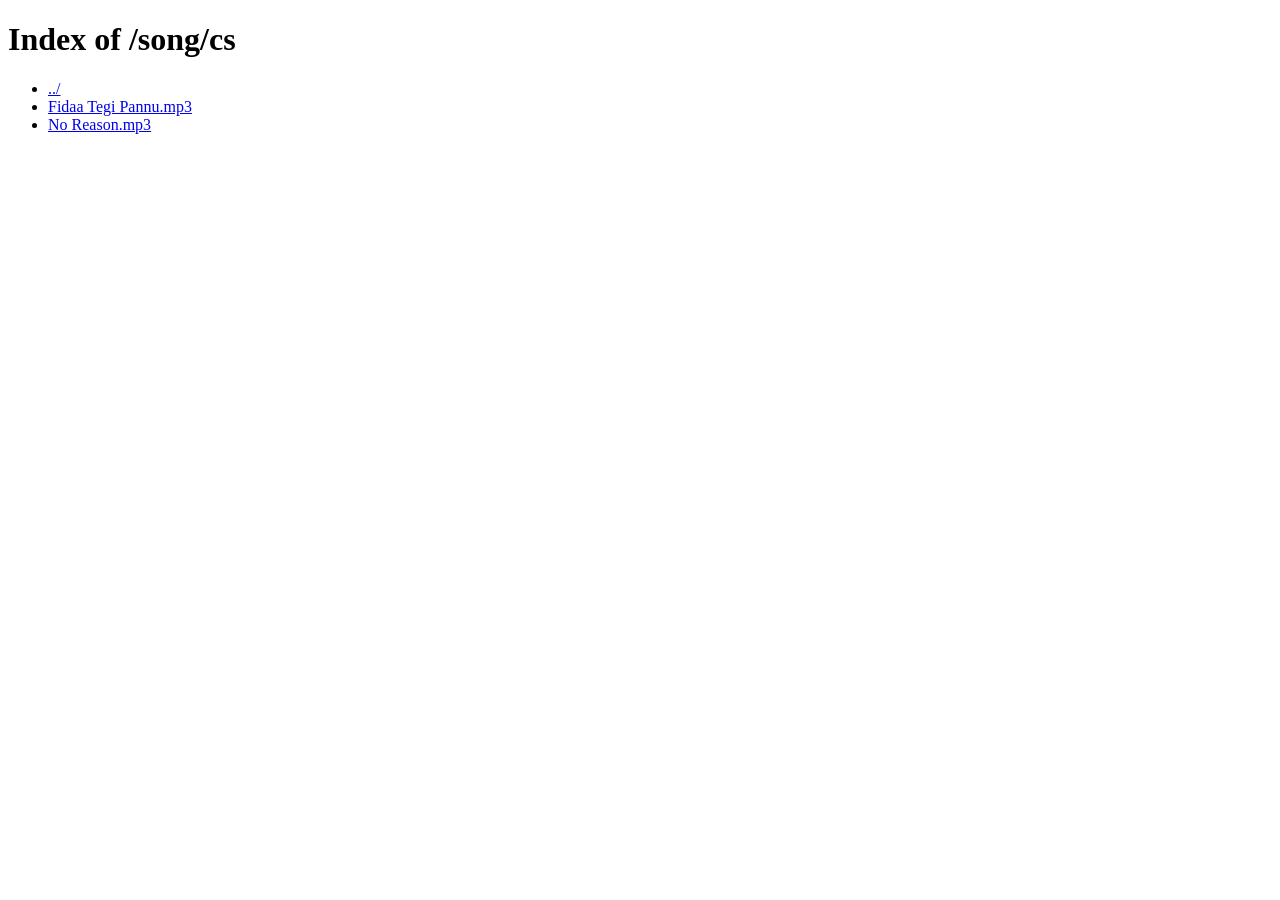
<file: song/cs/index.html>
﻿<!DOCTYPE html>
<html>
<head><title>Index of /song/cs</title></head>
<body>
<h1>Index of /song/cs</h1>
<ul>
<li><a href="../">../</a></li>
<li><a href="Fidaa Tegi Pannu.mp3">Fidaa Tegi Pannu.mp3</a></li>
<li><a href="No Reason.mp3">No Reason.mp3</a></li>
</ul>
</body>
</html>
</file>
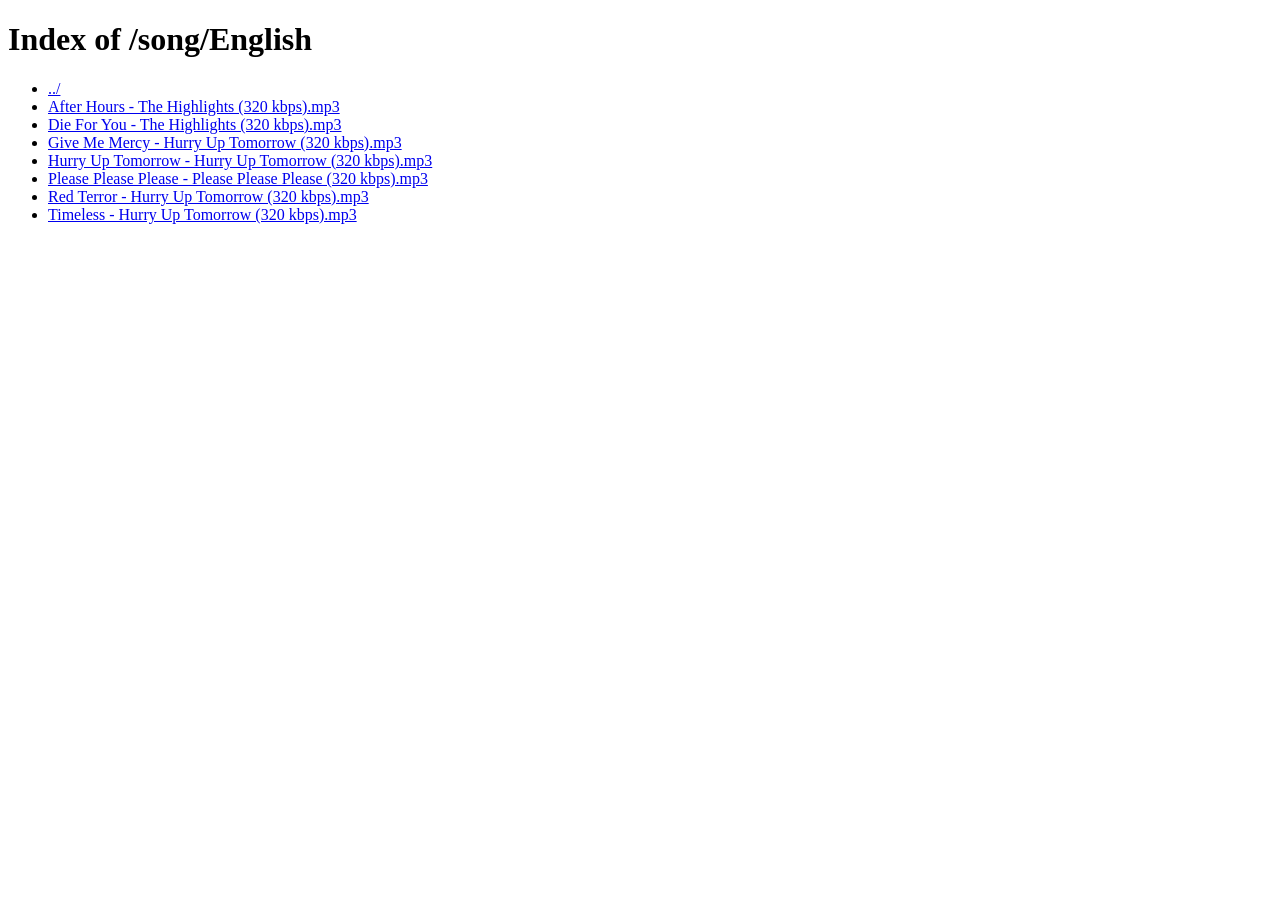
<file: song/English/index.html>
﻿<!DOCTYPE html>
<html>
<head><title>Index of /song/English</title></head>
<body>
<h1>Index of /song/English</h1>
<ul>
<li><a href="../">../</a></li>
<li><a href="After Hours - The Highlights (320 kbps).mp3">After Hours - The Highlights (320 kbps).mp3</a></li>
<li><a href="Die For You - The Highlights (320 kbps).mp3">Die For You - The Highlights (320 kbps).mp3</a></li>
<li><a href="Give Me Mercy - Hurry Up Tomorrow (320 kbps).mp3">Give Me Mercy - Hurry Up Tomorrow (320 kbps).mp3</a></li>
<li><a href="Hurry Up Tomorrow - Hurry Up Tomorrow (320 kbps).mp3">Hurry Up Tomorrow - Hurry Up Tomorrow (320 kbps).mp3</a></li>
<li><a href="Please Please Please - Please Please Please (320 kbps).mp3">Please Please Please - Please Please Please (320 kbps).mp3</a></li>
<li><a href="Red Terror - Hurry Up Tomorrow (320 kbps).mp3">Red Terror - Hurry Up Tomorrow (320 kbps).mp3</a></li>
<li><a href="Timeless - Hurry Up Tomorrow (320 kbps).mp3">Timeless - Hurry Up Tomorrow (320 kbps).mp3</a></li>
</ul>
</body>
</html>
</file>
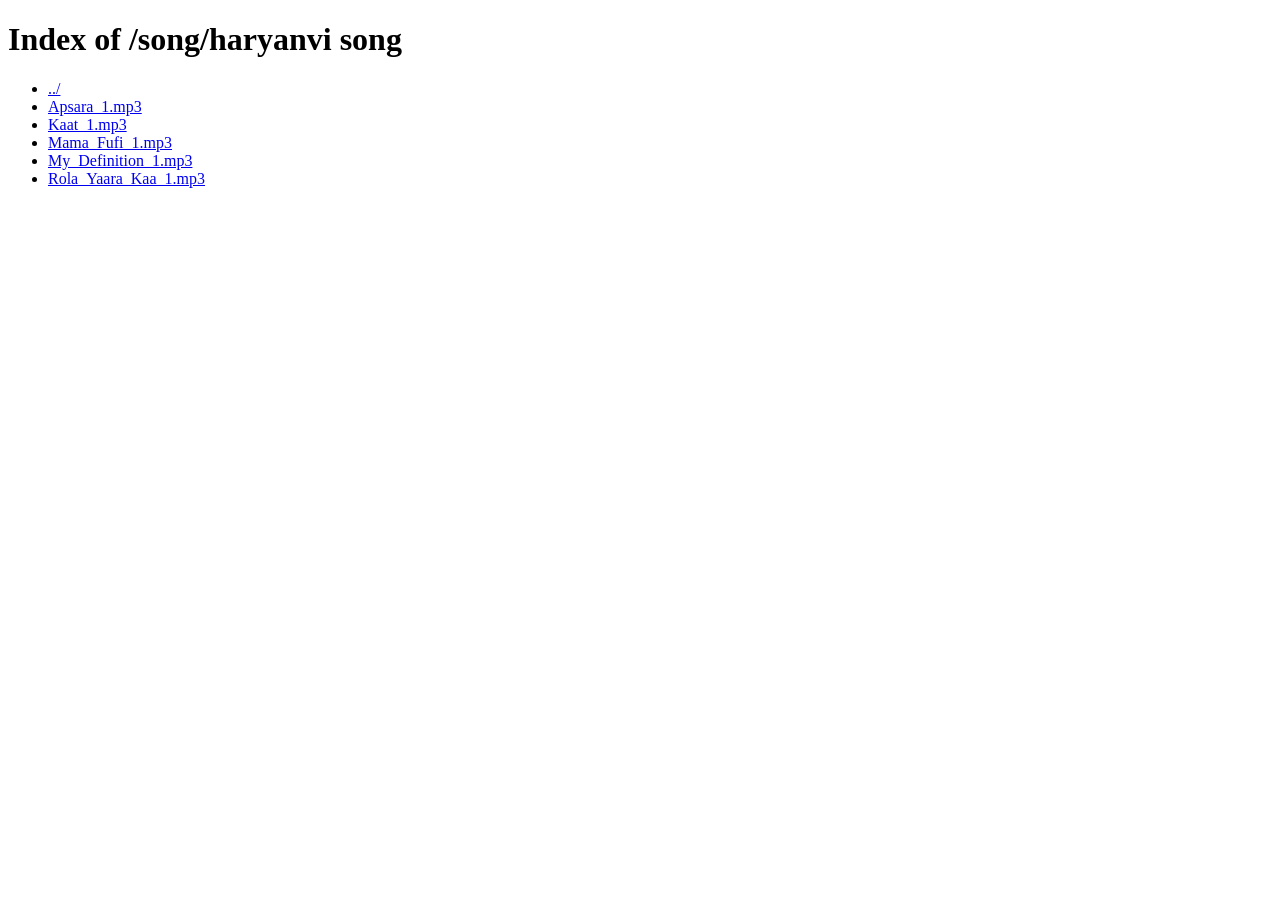
<file: song/haryanvi song/index.html>
﻿<!DOCTYPE html>
<html>
<head><title>Index of /song/haryanvi song</title></head>
<body>
<h1>Index of /song/haryanvi song</h1>
<ul>
<li><a href="../">../</a></li>
<li><a href="Apsara_1.mp3">Apsara_1.mp3</a></li>
<li><a href="Kaat_1.mp3">Kaat_1.mp3</a></li>
<li><a href="Mama_Fufi_1.mp3">Mama_Fufi_1.mp3</a></li>
<li><a href="My_Definition_1.mp3">My_Definition_1.mp3</a></li>
<li><a href="Rola_Yaara_Kaa_1.mp3">Rola_Yaara_Kaa_1.mp3</a></li>
</ul>
</body>
</html>
</file>
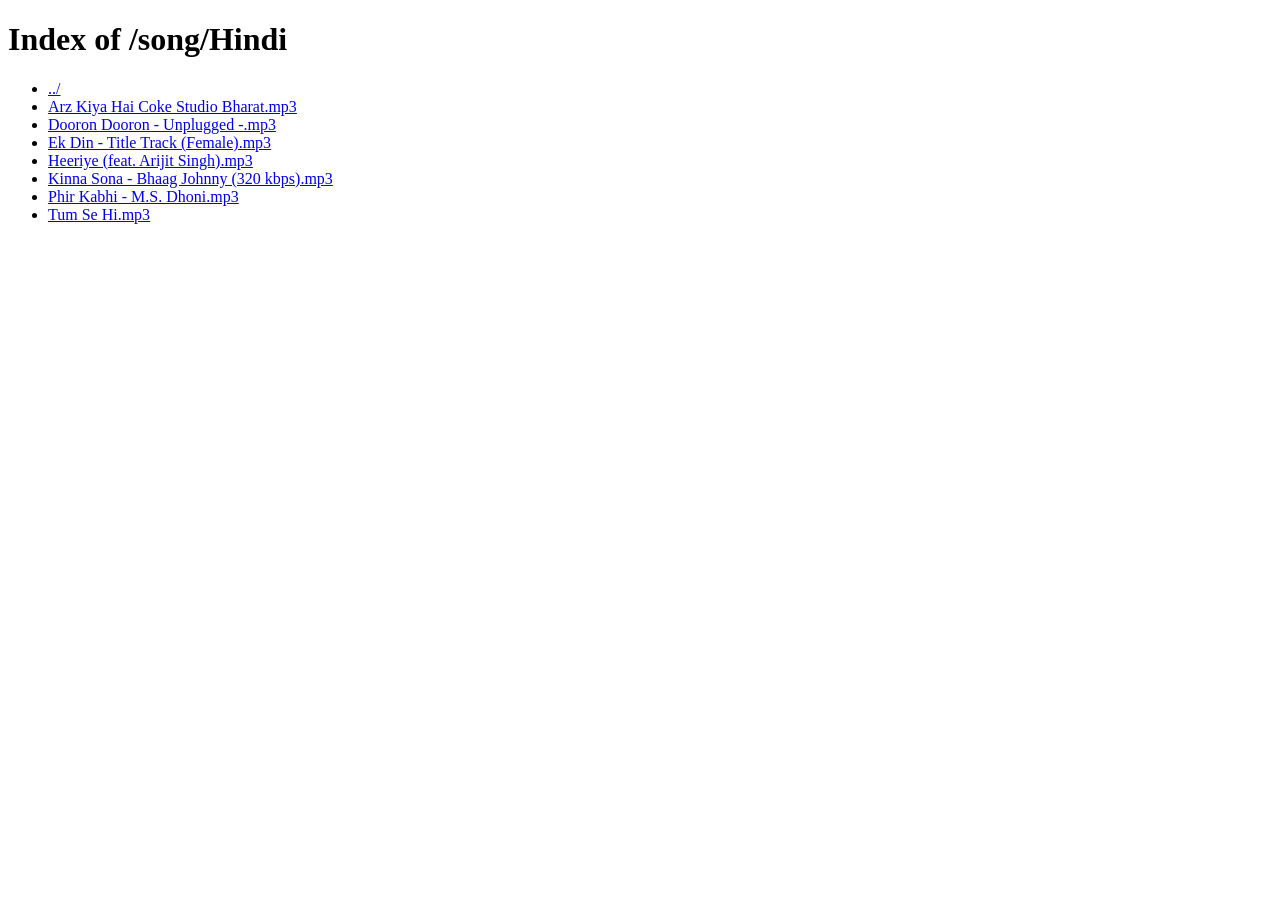
<file: song/Hindi/index.html>
﻿<!DOCTYPE html>
<html>
<head><title>Index of /song/Hindi</title></head>
<body>
<h1>Index of /song/Hindi</h1>
<ul>
<li><a href="../">../</a></li>
<li><a href="Arz Kiya Hai  Coke Studio Bharat.mp3">Arz Kiya Hai  Coke Studio Bharat.mp3</a></li>
<li><a href="Dooron Dooron - Unplugged -.mp3">Dooron Dooron - Unplugged -.mp3</a></li>
<li><a href="Ek Din - Title Track (Female).mp3">Ek Din - Title Track (Female).mp3</a></li>
<li><a href="Heeriye (feat. Arijit Singh).mp3">Heeriye (feat. Arijit Singh).mp3</a></li>
<li><a href="Kinna Sona - Bhaag Johnny (320 kbps).mp3">Kinna Sona - Bhaag Johnny (320 kbps).mp3</a></li>
<li><a href="Phir Kabhi - M.S. Dhoni.mp3">Phir Kabhi - M.S. Dhoni.mp3</a></li>
<li><a href="Tum Se Hi.mp3">Tum Se Hi.mp3</a></li>
</ul>
</body>
</html>
</file>
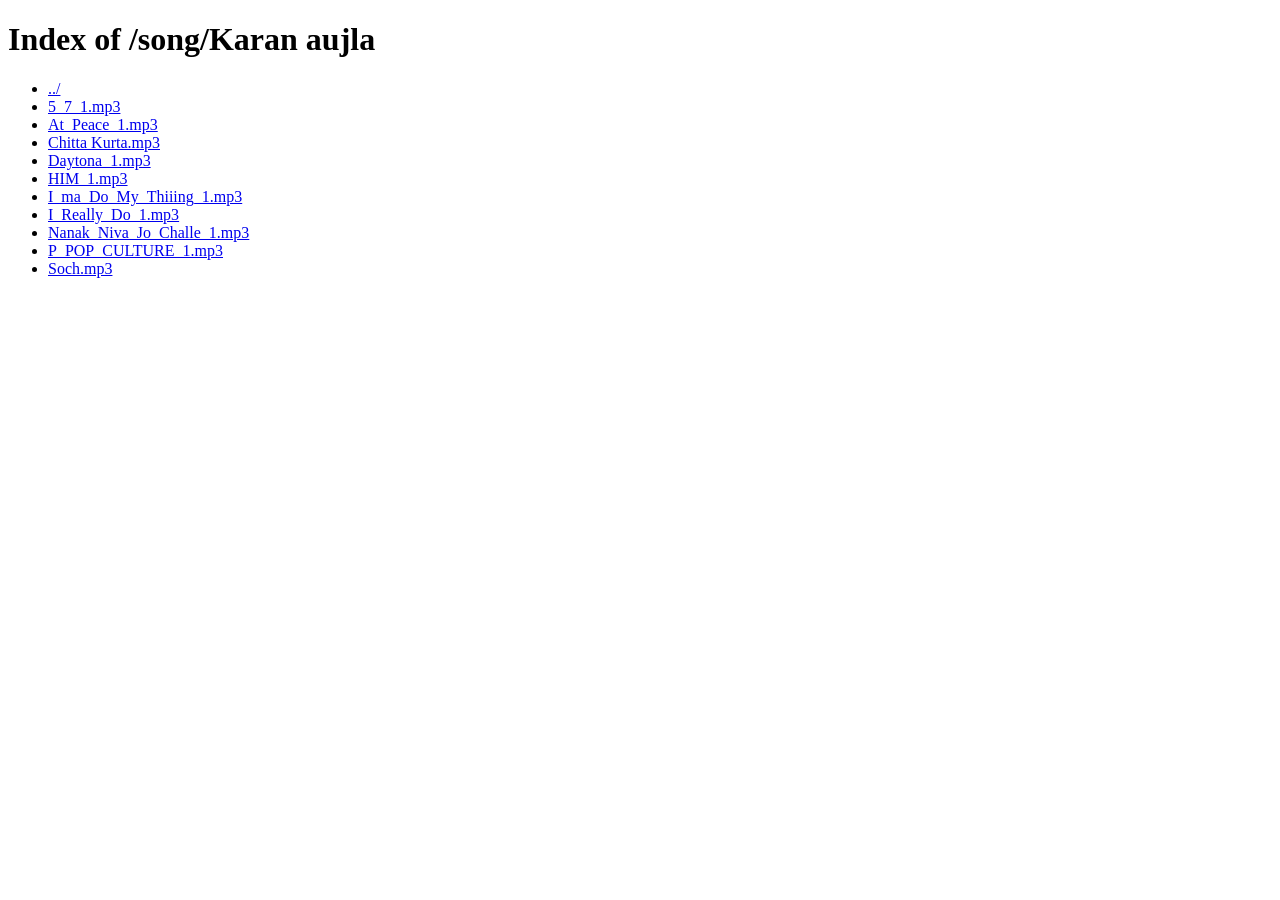
<file: song/Karan aujla/index.html>
﻿<!DOCTYPE html>
<html>
<head><title>Index of /song/Karan aujla</title></head>
<body>
<h1>Index of /song/Karan aujla</h1>
<ul>
<li><a href="../">../</a></li>
<li><a href="5_7_1.mp3">5_7_1.mp3</a></li>
<li><a href="At_Peace_1.mp3">At_Peace_1.mp3</a></li>
<li><a href="Chitta Kurta.mp3">Chitta Kurta.mp3</a></li>
<li><a href="Daytona_1.mp3">Daytona_1.mp3</a></li>
<li><a href="HIM_1.mp3">HIM_1.mp3</a></li>
<li><a href="I_ma_Do_My_Thiiing_1.mp3">I_ma_Do_My_Thiiing_1.mp3</a></li>
<li><a href="I_Really_Do_1.mp3">I_Really_Do_1.mp3</a></li>
<li><a href="Nanak_Niva_Jo_Challe_1.mp3">Nanak_Niva_Jo_Challe_1.mp3</a></li>
<li><a href="P_POP_CULTURE_1.mp3">P_POP_CULTURE_1.mp3</a></li>
<li><a href="Soch.mp3">Soch.mp3</a></li>
</ul>
</body>
</html>
</file>
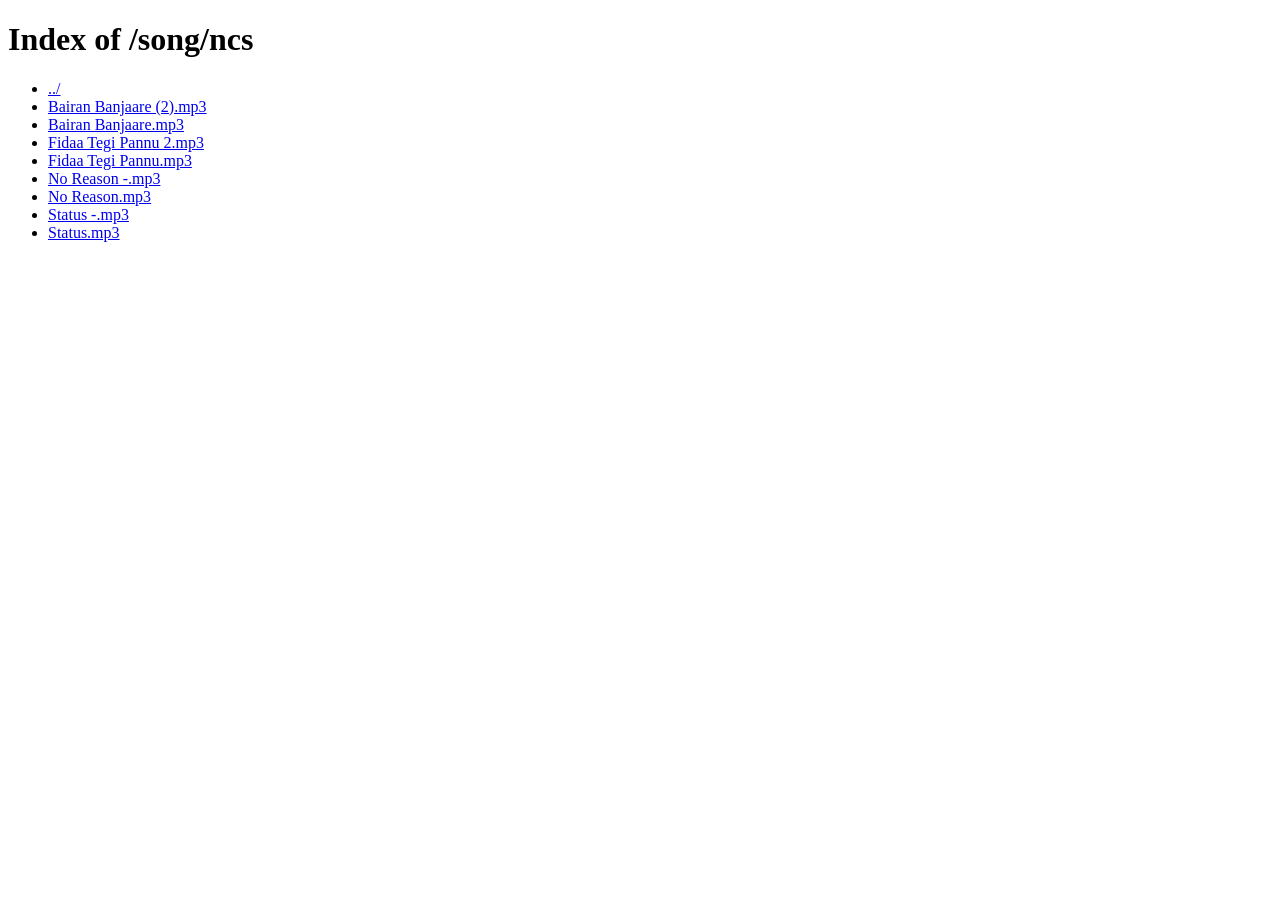
<file: song/ncs/index.html>
﻿<!DOCTYPE html>
<html>
<head><title>Index of /song/ncs</title></head>
<body>
<h1>Index of /song/ncs</h1>
<ul>
<li><a href="../">../</a></li>
<li><a href="Bairan Banjaare (2).mp3">Bairan Banjaare (2).mp3</a></li>
<li><a href="Bairan Banjaare.mp3">Bairan Banjaare.mp3</a></li>
<li><a href="Fidaa Tegi Pannu 2.mp3">Fidaa Tegi Pannu 2.mp3</a></li>
<li><a href="Fidaa Tegi Pannu.mp3">Fidaa Tegi Pannu.mp3</a></li>
<li><a href="No Reason -.mp3">No Reason -.mp3</a></li>
<li><a href="No Reason.mp3">No Reason.mp3</a></li>
<li><a href="Status -.mp3">Status -.mp3</a></li>
<li><a href="Status.mp3">Status.mp3</a></li>
</ul>
</body>
</html>
</file>
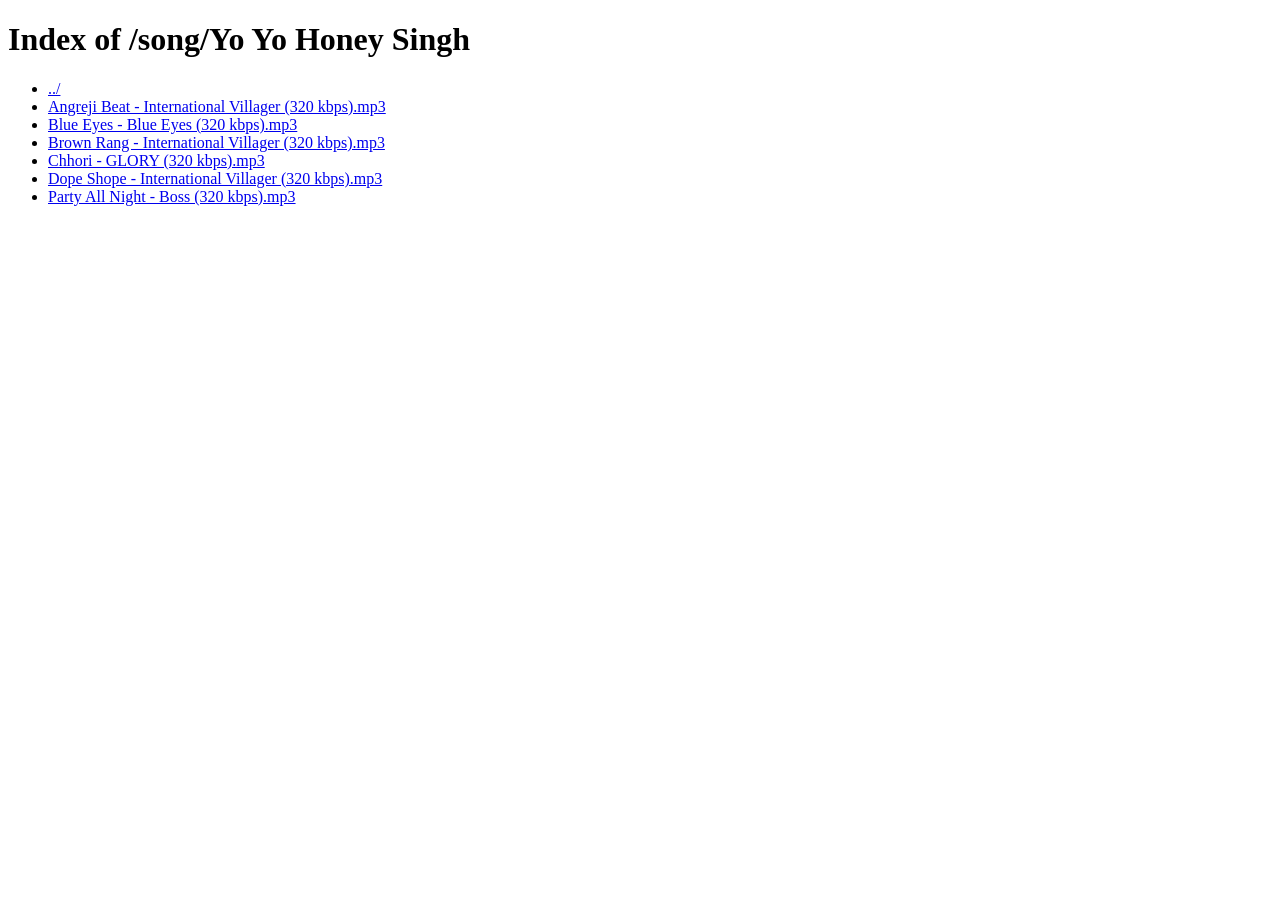
<file: song/Yo Yo Honey Singh/index.html>
﻿<!DOCTYPE html>
<html>
<head><title>Index of /song/Yo Yo Honey Singh</title></head>
<body>
<h1>Index of /song/Yo Yo Honey Singh</h1>
<ul>
<li><a href="../">../</a></li>
<li><a href="Angreji Beat - International Villager (320 kbps).mp3">Angreji Beat - International Villager (320 kbps).mp3</a></li>
<li><a href="Blue Eyes - Blue Eyes (320 kbps).mp3">Blue Eyes - Blue Eyes (320 kbps).mp3</a></li>
<li><a href="Brown Rang - International Villager (320 kbps).mp3">Brown Rang - International Villager (320 kbps).mp3</a></li>
<li><a href="Chhori - GLORY (320 kbps).mp3">Chhori - GLORY (320 kbps).mp3</a></li>
<li><a href="Dope Shope - International Villager (320 kbps).mp3">Dope Shope - International Villager (320 kbps).mp3</a></li>
<li><a href="Party All Night - Boss (320 kbps).mp3">Party All Night - Boss (320 kbps).mp3</a></li>
</ul>
</body>
</html>
</file>
